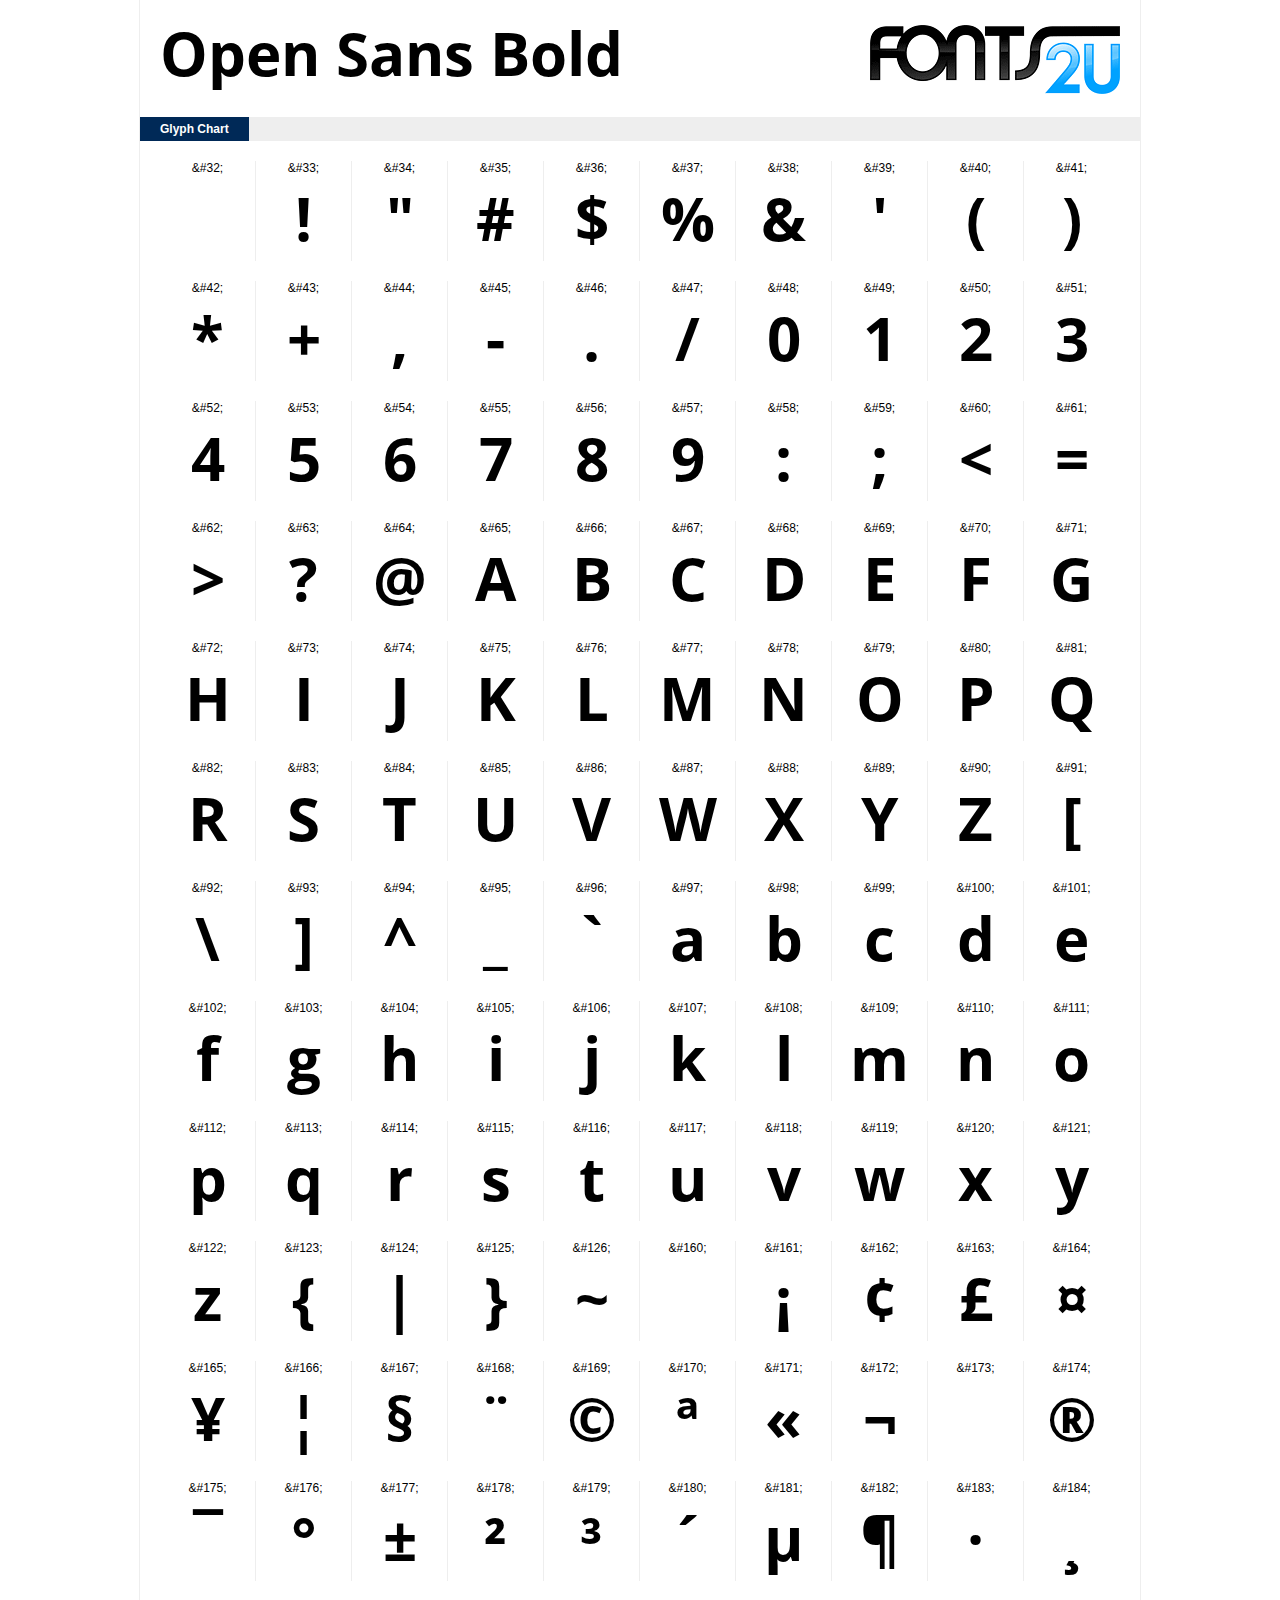
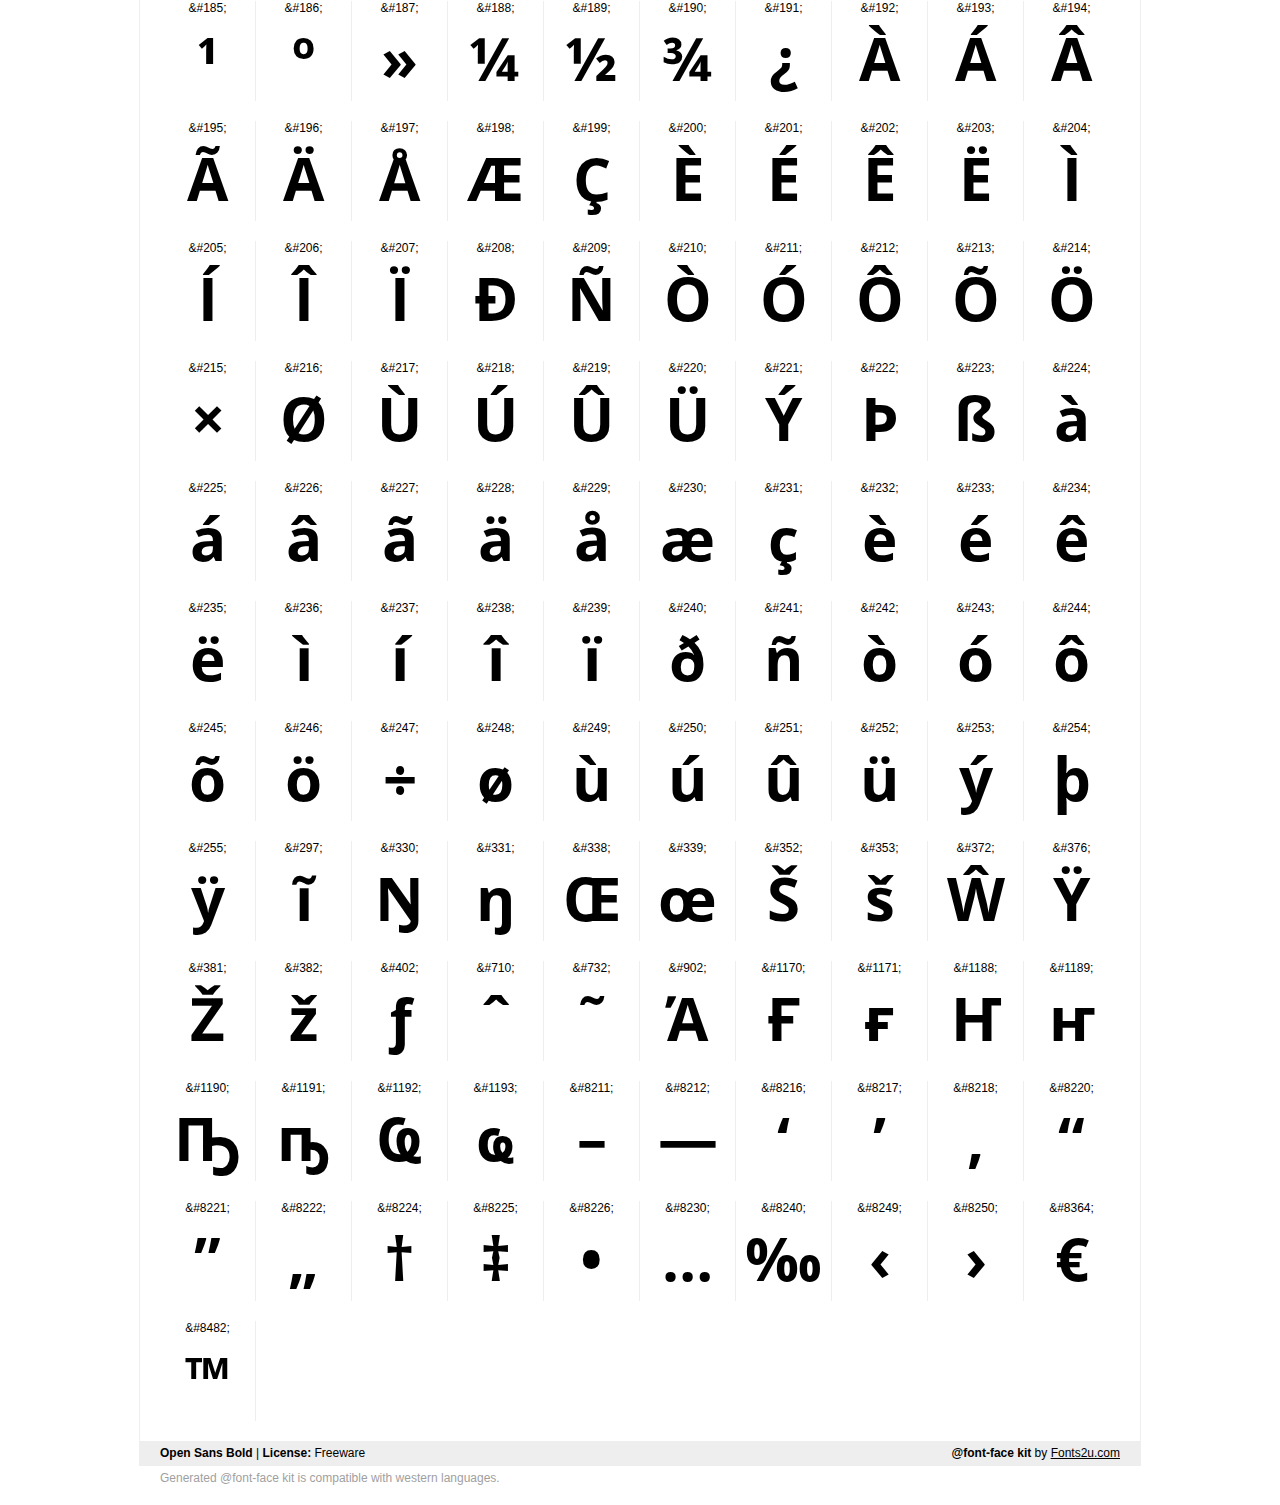
<file: src/assets/Open_Sans_Bold/demo.html>
﻿<!DOCTYPE html PUBLIC "-//W3C//DTD XHTML 1.0 Strict//EN" "http://www.w3.org/TR/xhtml1/DTD/xhtml1-strict.dtd"> 

<html xmlns="http://www.w3.org/1999/xhtml"> 

  <head> 

    <title>Open Sans Bold @font-face kit sample</title> 
    <meta http-equiv="Content-Type" content="text/html; charset=utf-8" />
    
    <style media="screen" type="text/css">/*<![CDATA[*/@import 'stylesheet.css';/*]]>*/</style>
    <style media="screen" type="text/css">/*<![CDATA[*/@import 'demo-files/demo.css';/*]]>*/</style>
    <style type="text/css">#title,#glyphs p{font-family:"Open Sans Bold"}</style>

 </head> 
 
<body> 

	<div id="wrapper">
		<div id="title">
			Open Sans Bold		</div>
		<div id="logo">
			<a href="https://fonts2u.com" target="_blank"><img src="demo-files/fonts2u_logo.gif" width="250" height="69" alt="Fonts2u.com logo" /></a>
		</div>
		<div class="clr"></div>

		<div id="menu">
			<ul>
				<li class="selected"><a href="#glyphs">Glyph Chart</a></li>
			<ul>
			<div class="clr"></div>
		</div>

		<div id="content">
			
			<div id="glyphs">
				﻿<div class="g">&amp;#32;<p> </p></div>﻿<div class="g">&amp;#33;<p>!</p></div>﻿<div class="g">&amp;#34;<p>"</p></div>﻿<div class="g">&amp;#35;<p>#</p></div>﻿<div class="g">&amp;#36;<p>$</p></div>﻿<div class="g">&amp;#37;<p>%</p></div>﻿<div class="g">&amp;#38;<p>&</p></div>﻿<div class="g">&amp;#39;<p>'</p></div>﻿<div class="g">&amp;#40;<p>(</p></div>﻿<div class="g noborder">&amp;#41;<p>)</p></div><div class="clr"></div>﻿<div class="g">&amp;#42;<p>*</p></div>﻿<div class="g">&amp;#43;<p>+</p></div>﻿<div class="g">&amp;#44;<p>,</p></div>﻿<div class="g">&amp;#45;<p>-</p></div>﻿<div class="g">&amp;#46;<p>.</p></div>﻿<div class="g">&amp;#47;<p>/</p></div>﻿<div class="g">&amp;#48;<p>0</p></div>﻿<div class="g">&amp;#49;<p>1</p></div>﻿<div class="g">&amp;#50;<p>2</p></div>﻿<div class="g noborder">&amp;#51;<p>3</p></div><div class="clr"></div>﻿<div class="g">&amp;#52;<p>4</p></div>﻿<div class="g">&amp;#53;<p>5</p></div>﻿<div class="g">&amp;#54;<p>6</p></div>﻿<div class="g">&amp;#55;<p>7</p></div>﻿<div class="g">&amp;#56;<p>8</p></div>﻿<div class="g">&amp;#57;<p>9</p></div>﻿<div class="g">&amp;#58;<p>:</p></div>﻿<div class="g">&amp;#59;<p>;</p></div>﻿<div class="g">&amp;#60;<p><</p></div>﻿<div class="g noborder">&amp;#61;<p>=</p></div><div class="clr"></div>﻿<div class="g">&amp;#62;<p>></p></div>﻿<div class="g">&amp;#63;<p>?</p></div>﻿<div class="g">&amp;#64;<p>@</p></div>﻿<div class="g">&amp;#65;<p>A</p></div>﻿<div class="g">&amp;#66;<p>B</p></div>﻿<div class="g">&amp;#67;<p>C</p></div>﻿<div class="g">&amp;#68;<p>D</p></div>﻿<div class="g">&amp;#69;<p>E</p></div>﻿<div class="g">&amp;#70;<p>F</p></div>﻿<div class="g noborder">&amp;#71;<p>G</p></div><div class="clr"></div>﻿<div class="g">&amp;#72;<p>H</p></div>﻿<div class="g">&amp;#73;<p>I</p></div>﻿<div class="g">&amp;#74;<p>J</p></div>﻿<div class="g">&amp;#75;<p>K</p></div>﻿<div class="g">&amp;#76;<p>L</p></div>﻿<div class="g">&amp;#77;<p>M</p></div>﻿<div class="g">&amp;#78;<p>N</p></div>﻿<div class="g">&amp;#79;<p>O</p></div>﻿<div class="g">&amp;#80;<p>P</p></div>﻿<div class="g noborder">&amp;#81;<p>Q</p></div><div class="clr"></div>﻿<div class="g">&amp;#82;<p>R</p></div>﻿<div class="g">&amp;#83;<p>S</p></div>﻿<div class="g">&amp;#84;<p>T</p></div>﻿<div class="g">&amp;#85;<p>U</p></div>﻿<div class="g">&amp;#86;<p>V</p></div>﻿<div class="g">&amp;#87;<p>W</p></div>﻿<div class="g">&amp;#88;<p>X</p></div>﻿<div class="g">&amp;#89;<p>Y</p></div>﻿<div class="g">&amp;#90;<p>Z</p></div>﻿<div class="g noborder">&amp;#91;<p>[</p></div><div class="clr"></div>﻿<div class="g">&amp;#92;<p>\</p></div>﻿<div class="g">&amp;#93;<p>]</p></div>﻿<div class="g">&amp;#94;<p>^</p></div>﻿<div class="g">&amp;#95;<p>_</p></div>﻿<div class="g">&amp;#96;<p>`</p></div>﻿<div class="g">&amp;#97;<p>a</p></div>﻿<div class="g">&amp;#98;<p>b</p></div>﻿<div class="g">&amp;#99;<p>c</p></div>﻿<div class="g">&amp;#100;<p>d</p></div>﻿<div class="g noborder">&amp;#101;<p>e</p></div><div class="clr"></div>﻿<div class="g">&amp;#102;<p>f</p></div>﻿<div class="g">&amp;#103;<p>g</p></div>﻿<div class="g">&amp;#104;<p>h</p></div>﻿<div class="g">&amp;#105;<p>i</p></div>﻿<div class="g">&amp;#106;<p>j</p></div>﻿<div class="g">&amp;#107;<p>k</p></div>﻿<div class="g">&amp;#108;<p>l</p></div>﻿<div class="g">&amp;#109;<p>m</p></div>﻿<div class="g">&amp;#110;<p>n</p></div>﻿<div class="g noborder">&amp;#111;<p>o</p></div><div class="clr"></div>﻿<div class="g">&amp;#112;<p>p</p></div>﻿<div class="g">&amp;#113;<p>q</p></div>﻿<div class="g">&amp;#114;<p>r</p></div>﻿<div class="g">&amp;#115;<p>s</p></div>﻿<div class="g">&amp;#116;<p>t</p></div>﻿<div class="g">&amp;#117;<p>u</p></div>﻿<div class="g">&amp;#118;<p>v</p></div>﻿<div class="g">&amp;#119;<p>w</p></div>﻿<div class="g">&amp;#120;<p>x</p></div>﻿<div class="g noborder">&amp;#121;<p>y</p></div><div class="clr"></div>﻿<div class="g">&amp;#122;<p>z</p></div>﻿<div class="g">&amp;#123;<p>{</p></div>﻿<div class="g">&amp;#124;<p>|</p></div>﻿<div class="g">&amp;#125;<p>}</p></div>﻿<div class="g">&amp;#126;<p>~</p></div>﻿<div class="g">&amp;#160;<p> </p></div>﻿<div class="g">&amp;#161;<p>¡</p></div>﻿<div class="g">&amp;#162;<p>¢</p></div>﻿<div class="g">&amp;#163;<p>£</p></div>﻿<div class="g noborder">&amp;#164;<p>¤</p></div><div class="clr"></div>﻿<div class="g">&amp;#165;<p>¥</p></div>﻿<div class="g">&amp;#166;<p>¦</p></div>﻿<div class="g">&amp;#167;<p>§</p></div>﻿<div class="g">&amp;#168;<p>¨</p></div>﻿<div class="g">&amp;#169;<p>©</p></div>﻿<div class="g">&amp;#170;<p>ª</p></div>﻿<div class="g">&amp;#171;<p>«</p></div>﻿<div class="g">&amp;#172;<p>¬</p></div>﻿<div class="g">&amp;#173;<p>­</p></div>﻿<div class="g noborder">&amp;#174;<p>®</p></div><div class="clr"></div>﻿<div class="g">&amp;#175;<p>¯</p></div>﻿<div class="g">&amp;#176;<p>°</p></div>﻿<div class="g">&amp;#177;<p>±</p></div>﻿<div class="g">&amp;#178;<p>²</p></div>﻿<div class="g">&amp;#179;<p>³</p></div>﻿<div class="g">&amp;#180;<p>´</p></div>﻿<div class="g">&amp;#181;<p>µ</p></div>﻿<div class="g">&amp;#182;<p>¶</p></div>﻿<div class="g">&amp;#183;<p>·</p></div>﻿<div class="g noborder">&amp;#184;<p>¸</p></div><div class="clr"></div>﻿<div class="g">&amp;#185;<p>¹</p></div>﻿<div class="g">&amp;#186;<p>º</p></div>﻿<div class="g">&amp;#187;<p>»</p></div>﻿<div class="g">&amp;#188;<p>¼</p></div>﻿<div class="g">&amp;#189;<p>½</p></div>﻿<div class="g">&amp;#190;<p>¾</p></div>﻿<div class="g">&amp;#191;<p>¿</p></div>﻿<div class="g">&amp;#192;<p>À</p></div>﻿<div class="g">&amp;#193;<p>Á</p></div>﻿<div class="g noborder">&amp;#194;<p>Â</p></div><div class="clr"></div>﻿<div class="g">&amp;#195;<p>Ã</p></div>﻿<div class="g">&amp;#196;<p>Ä</p></div>﻿<div class="g">&amp;#197;<p>Å</p></div>﻿<div class="g">&amp;#198;<p>Æ</p></div>﻿<div class="g">&amp;#199;<p>Ç</p></div>﻿<div class="g">&amp;#200;<p>È</p></div>﻿<div class="g">&amp;#201;<p>É</p></div>﻿<div class="g">&amp;#202;<p>Ê</p></div>﻿<div class="g">&amp;#203;<p>Ë</p></div>﻿<div class="g noborder">&amp;#204;<p>Ì</p></div><div class="clr"></div>﻿<div class="g">&amp;#205;<p>Í</p></div>﻿<div class="g">&amp;#206;<p>Î</p></div>﻿<div class="g">&amp;#207;<p>Ï</p></div>﻿<div class="g">&amp;#208;<p>Ð</p></div>﻿<div class="g">&amp;#209;<p>Ñ</p></div>﻿<div class="g">&amp;#210;<p>Ò</p></div>﻿<div class="g">&amp;#211;<p>Ó</p></div>﻿<div class="g">&amp;#212;<p>Ô</p></div>﻿<div class="g">&amp;#213;<p>Õ</p></div>﻿<div class="g noborder">&amp;#214;<p>Ö</p></div><div class="clr"></div>﻿<div class="g">&amp;#215;<p>×</p></div>﻿<div class="g">&amp;#216;<p>Ø</p></div>﻿<div class="g">&amp;#217;<p>Ù</p></div>﻿<div class="g">&amp;#218;<p>Ú</p></div>﻿<div class="g">&amp;#219;<p>Û</p></div>﻿<div class="g">&amp;#220;<p>Ü</p></div>﻿<div class="g">&amp;#221;<p>Ý</p></div>﻿<div class="g">&amp;#222;<p>Þ</p></div>﻿<div class="g">&amp;#223;<p>ß</p></div>﻿<div class="g noborder">&amp;#224;<p>à</p></div><div class="clr"></div>﻿<div class="g">&amp;#225;<p>á</p></div>﻿<div class="g">&amp;#226;<p>â</p></div>﻿<div class="g">&amp;#227;<p>ã</p></div>﻿<div class="g">&amp;#228;<p>ä</p></div>﻿<div class="g">&amp;#229;<p>å</p></div>﻿<div class="g">&amp;#230;<p>æ</p></div>﻿<div class="g">&amp;#231;<p>ç</p></div>﻿<div class="g">&amp;#232;<p>è</p></div>﻿<div class="g">&amp;#233;<p>é</p></div>﻿<div class="g noborder">&amp;#234;<p>ê</p></div><div class="clr"></div>﻿<div class="g">&amp;#235;<p>ë</p></div>﻿<div class="g">&amp;#236;<p>ì</p></div>﻿<div class="g">&amp;#237;<p>í</p></div>﻿<div class="g">&amp;#238;<p>î</p></div>﻿<div class="g">&amp;#239;<p>ï</p></div>﻿<div class="g">&amp;#240;<p>ð</p></div>﻿<div class="g">&amp;#241;<p>ñ</p></div>﻿<div class="g">&amp;#242;<p>ò</p></div>﻿<div class="g">&amp;#243;<p>ó</p></div>﻿<div class="g noborder">&amp;#244;<p>ô</p></div><div class="clr"></div>﻿<div class="g">&amp;#245;<p>õ</p></div>﻿<div class="g">&amp;#246;<p>ö</p></div>﻿<div class="g">&amp;#247;<p>÷</p></div>﻿<div class="g">&amp;#248;<p>ø</p></div>﻿<div class="g">&amp;#249;<p>ù</p></div>﻿<div class="g">&amp;#250;<p>ú</p></div>﻿<div class="g">&amp;#251;<p>û</p></div>﻿<div class="g">&amp;#252;<p>ü</p></div>﻿<div class="g">&amp;#253;<p>ý</p></div>﻿<div class="g noborder">&amp;#254;<p>þ</p></div><div class="clr"></div>﻿<div class="g">&amp;#255;<p>ÿ</p></div>﻿<div class="g">&amp;#297;<p>ĩ</p></div>﻿<div class="g">&amp;#330;<p>Ŋ</p></div>﻿<div class="g">&amp;#331;<p>ŋ</p></div>﻿<div class="g">&amp;#338;<p>Œ</p></div>﻿<div class="g">&amp;#339;<p>œ</p></div>﻿<div class="g">&amp;#352;<p>Š</p></div>﻿<div class="g">&amp;#353;<p>š</p></div>﻿<div class="g">&amp;#372;<p>Ŵ</p></div>﻿<div class="g noborder">&amp;#376;<p>Ÿ</p></div><div class="clr"></div>﻿<div class="g">&amp;#381;<p>Ž</p></div>﻿<div class="g">&amp;#382;<p>ž</p></div>﻿<div class="g">&amp;#402;<p>ƒ</p></div>﻿<div class="g">&amp;#710;<p>ˆ</p></div>﻿<div class="g">&amp;#732;<p>˜</p></div>﻿<div class="g">&amp;#902;<p>Ά</p></div>﻿<div class="g">&amp;#1170;<p>Ғ</p></div>﻿<div class="g">&amp;#1171;<p>ғ</p></div>﻿<div class="g">&amp;#1188;<p>Ҥ</p></div>﻿<div class="g noborder">&amp;#1189;<p>ҥ</p></div><div class="clr"></div>﻿<div class="g">&amp;#1190;<p>Ҧ</p></div>﻿<div class="g">&amp;#1191;<p>ҧ</p></div>﻿<div class="g">&amp;#1192;<p>Ҩ</p></div>﻿<div class="g">&amp;#1193;<p>ҩ</p></div>﻿<div class="g">&amp;#8211;<p>–</p></div>﻿<div class="g">&amp;#8212;<p>—</p></div>﻿<div class="g">&amp;#8216;<p>‘</p></div>﻿<div class="g">&amp;#8217;<p>’</p></div>﻿<div class="g">&amp;#8218;<p>‚</p></div>﻿<div class="g noborder">&amp;#8220;<p>“</p></div><div class="clr"></div>﻿<div class="g">&amp;#8221;<p>”</p></div>﻿<div class="g">&amp;#8222;<p>„</p></div>﻿<div class="g">&amp;#8224;<p>†</p></div>﻿<div class="g">&amp;#8225;<p>‡</p></div>﻿<div class="g">&amp;#8226;<p>•</p></div>﻿<div class="g">&amp;#8230;<p>…</p></div>﻿<div class="g">&amp;#8240;<p>‰</p></div>﻿<div class="g">&amp;#8249;<p>‹</p></div>﻿<div class="g">&amp;#8250;<p>›</p></div>﻿<div class="g noborder">&amp;#8364;<p>€</p></div><div class="clr"></div>﻿<div class="g">&amp;#8482;<p>™</p></div>			</div>
			
			<div class="clr"></div>

		</div>

		<div id="footer">
			<div id="copyright"><strong>Open Sans Bold</strong> | <strong>License:</strong> Freeware</div>
			<div id="generated"><strong>@font-face kit</strong> by <a href="https://fonts2u.com" target="_blank">Fonts2u.com</a></div>
			<div class="clr"></div>
		</div>
	</div>
	<div id="support">Generated @font-face kit is compatible with western languages.</div>

</body> 

</html>
</file>
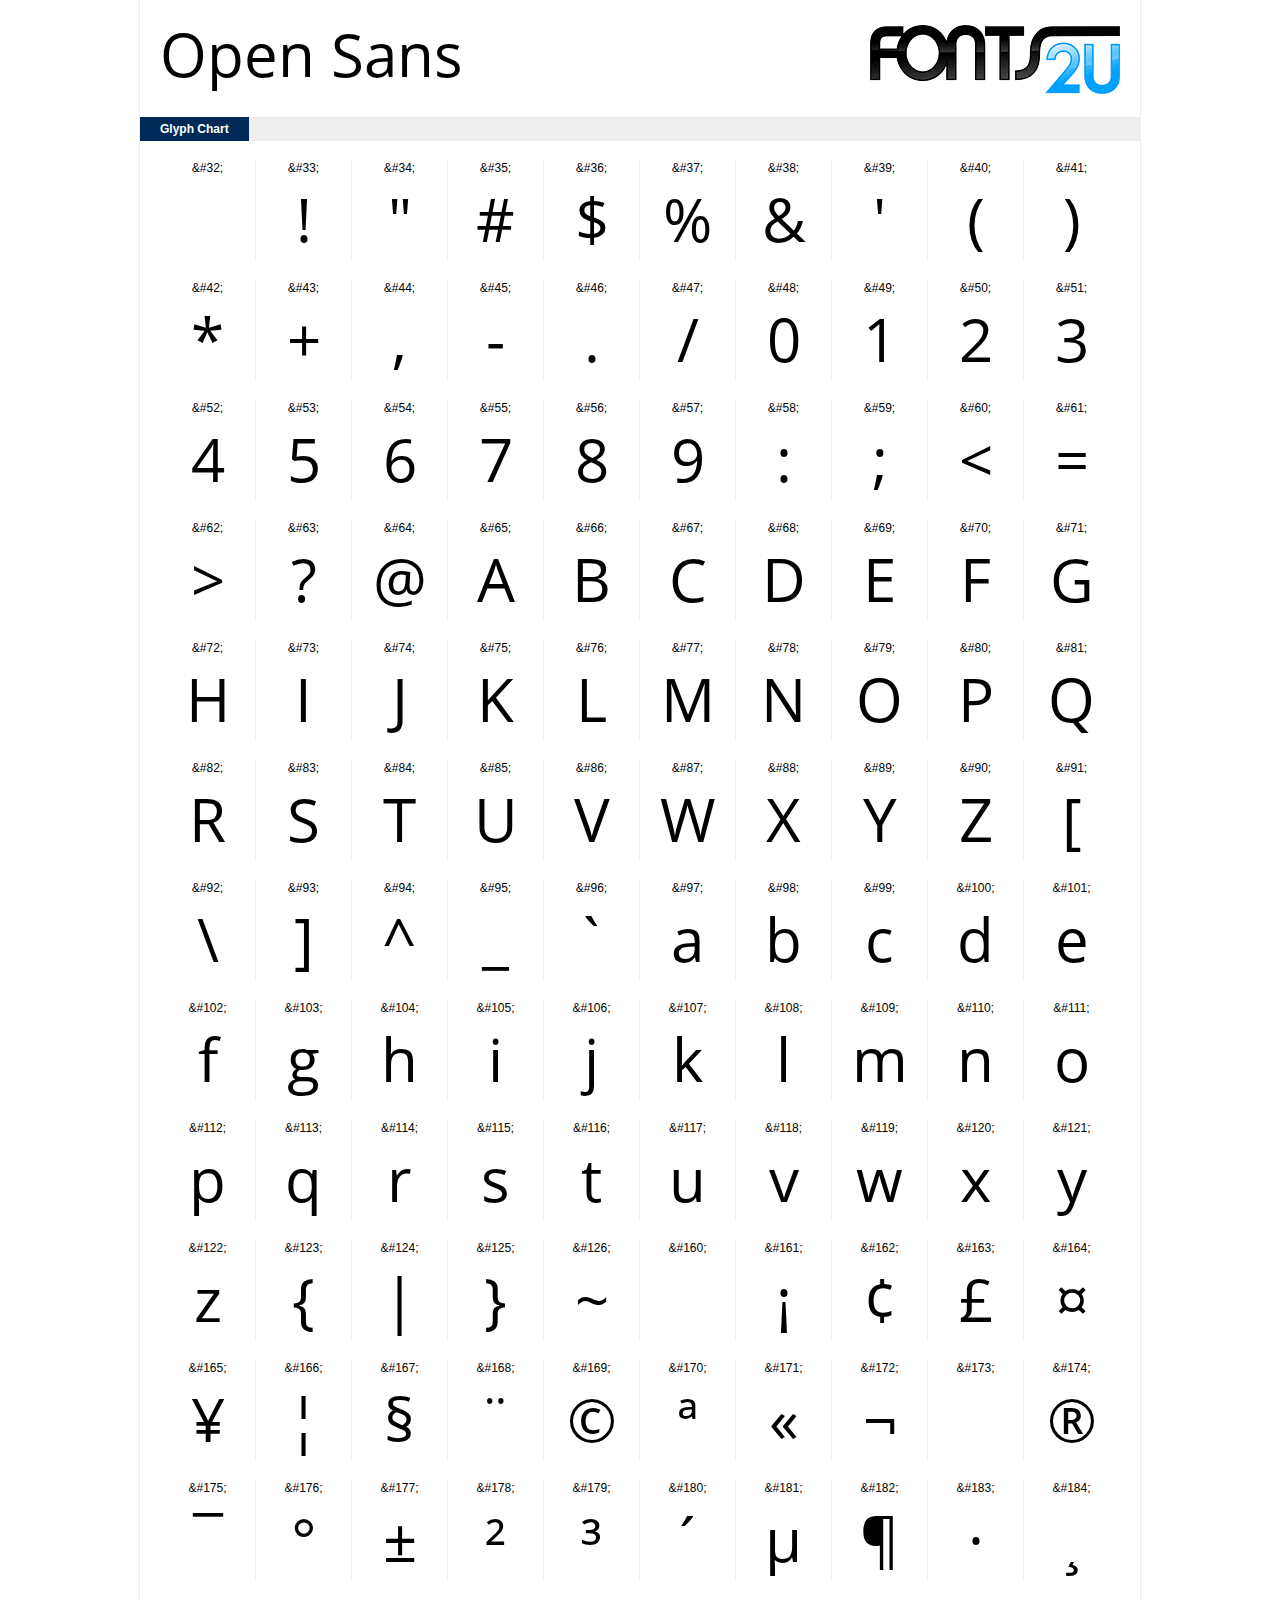
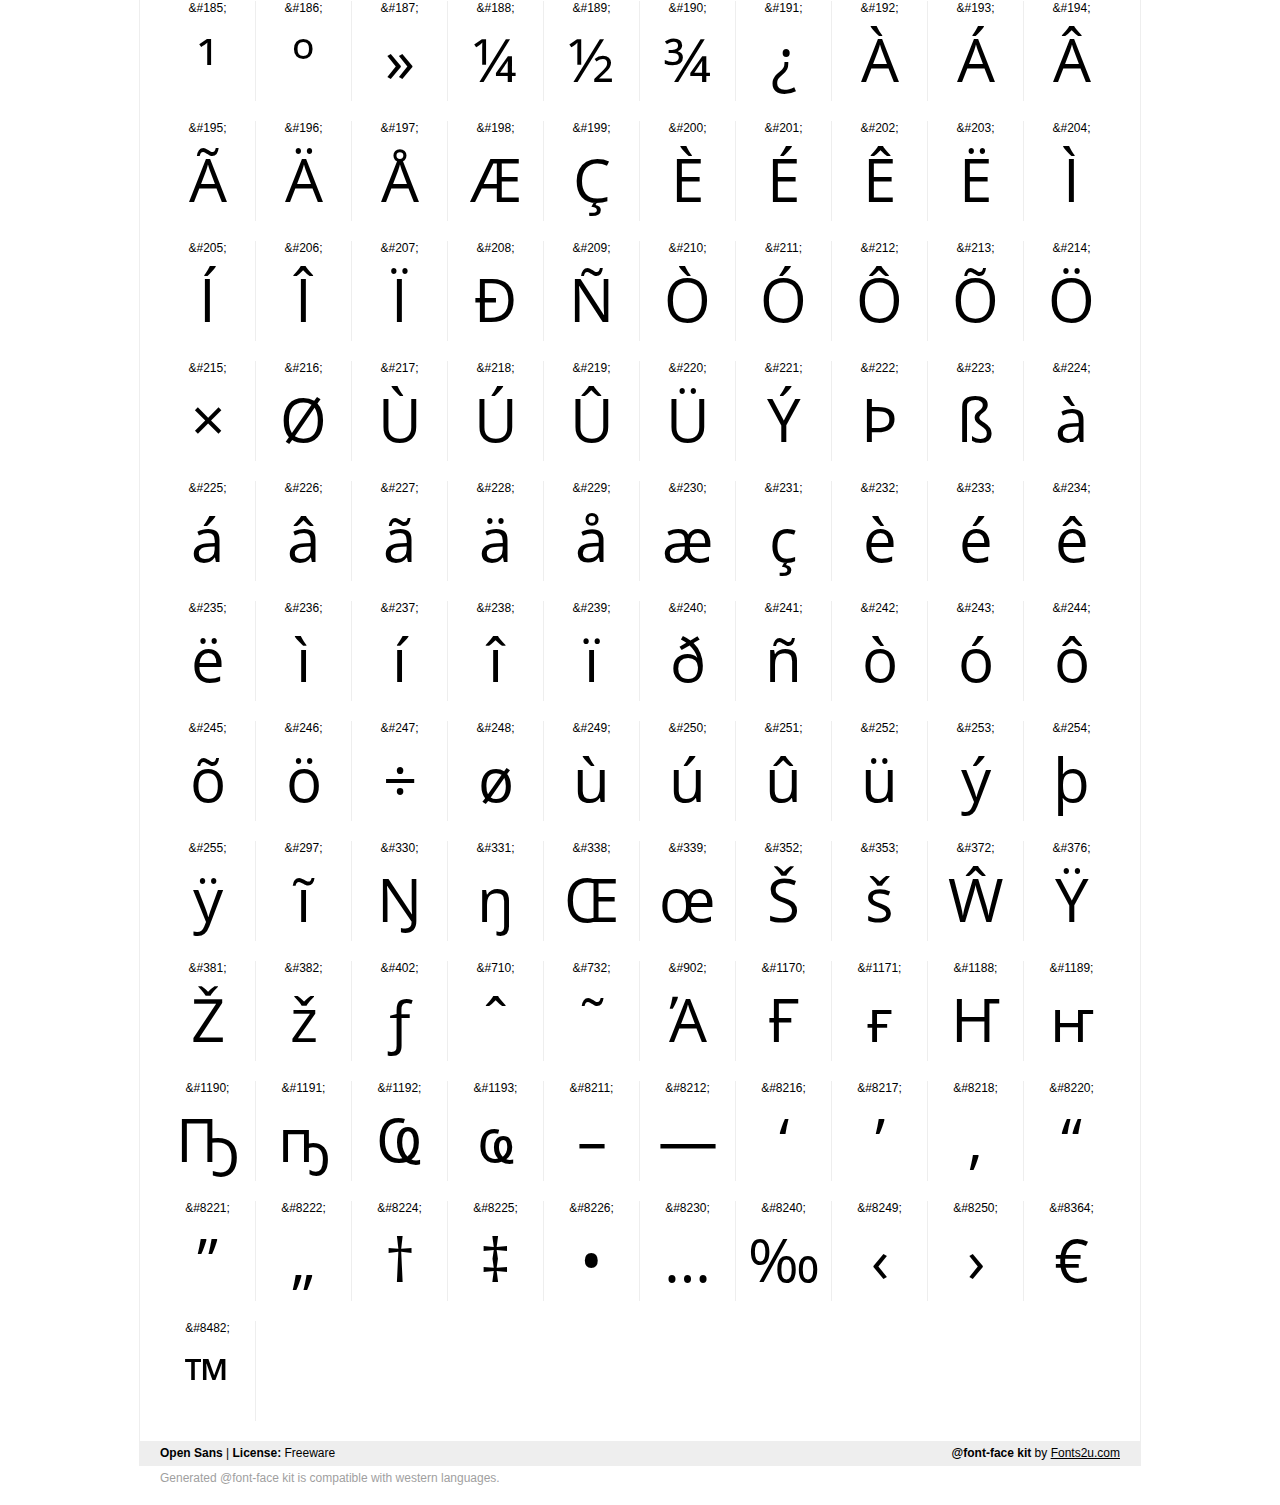
<file: src/assets/Open_Sans_Regular/demo.html>
﻿<!DOCTYPE html PUBLIC "-//W3C//DTD XHTML 1.0 Strict//EN" "http://www.w3.org/TR/xhtml1/DTD/xhtml1-strict.dtd"> 

<html xmlns="http://www.w3.org/1999/xhtml"> 

  <head> 

    <title>Open Sans @font-face kit sample</title> 
    <meta http-equiv="Content-Type" content="text/html; charset=utf-8" />
    
    <style media="screen" type="text/css">/*<![CDATA[*/@import 'stylesheet.css';/*]]>*/</style>
    <style media="screen" type="text/css">/*<![CDATA[*/@import 'demo-files/demo.css';/*]]>*/</style>
    <style type="text/css">#title,#glyphs p{font-family:"Open Sans"}</style>

 </head> 
 
<body> 

	<div id="wrapper">
		<div id="title">
			Open Sans		</div>
		<div id="logo">
			<a href="https://fonts2u.com" target="_blank"><img src="demo-files/fonts2u_logo.gif" width="250" height="69" alt="Fonts2u.com logo" /></a>
		</div>
		<div class="clr"></div>

		<div id="menu">
			<ul>
				<li class="selected"><a href="#glyphs">Glyph Chart</a></li>
			<ul>
			<div class="clr"></div>
		</div>

		<div id="content">
			
			<div id="glyphs">
				﻿<div class="g">&amp;#32;<p> </p></div>﻿<div class="g">&amp;#33;<p>!</p></div>﻿<div class="g">&amp;#34;<p>"</p></div>﻿<div class="g">&amp;#35;<p>#</p></div>﻿<div class="g">&amp;#36;<p>$</p></div>﻿<div class="g">&amp;#37;<p>%</p></div>﻿<div class="g">&amp;#38;<p>&</p></div>﻿<div class="g">&amp;#39;<p>'</p></div>﻿<div class="g">&amp;#40;<p>(</p></div>﻿<div class="g noborder">&amp;#41;<p>)</p></div><div class="clr"></div>﻿<div class="g">&amp;#42;<p>*</p></div>﻿<div class="g">&amp;#43;<p>+</p></div>﻿<div class="g">&amp;#44;<p>,</p></div>﻿<div class="g">&amp;#45;<p>-</p></div>﻿<div class="g">&amp;#46;<p>.</p></div>﻿<div class="g">&amp;#47;<p>/</p></div>﻿<div class="g">&amp;#48;<p>0</p></div>﻿<div class="g">&amp;#49;<p>1</p></div>﻿<div class="g">&amp;#50;<p>2</p></div>﻿<div class="g noborder">&amp;#51;<p>3</p></div><div class="clr"></div>﻿<div class="g">&amp;#52;<p>4</p></div>﻿<div class="g">&amp;#53;<p>5</p></div>﻿<div class="g">&amp;#54;<p>6</p></div>﻿<div class="g">&amp;#55;<p>7</p></div>﻿<div class="g">&amp;#56;<p>8</p></div>﻿<div class="g">&amp;#57;<p>9</p></div>﻿<div class="g">&amp;#58;<p>:</p></div>﻿<div class="g">&amp;#59;<p>;</p></div>﻿<div class="g">&amp;#60;<p><</p></div>﻿<div class="g noborder">&amp;#61;<p>=</p></div><div class="clr"></div>﻿<div class="g">&amp;#62;<p>></p></div>﻿<div class="g">&amp;#63;<p>?</p></div>﻿<div class="g">&amp;#64;<p>@</p></div>﻿<div class="g">&amp;#65;<p>A</p></div>﻿<div class="g">&amp;#66;<p>B</p></div>﻿<div class="g">&amp;#67;<p>C</p></div>﻿<div class="g">&amp;#68;<p>D</p></div>﻿<div class="g">&amp;#69;<p>E</p></div>﻿<div class="g">&amp;#70;<p>F</p></div>﻿<div class="g noborder">&amp;#71;<p>G</p></div><div class="clr"></div>﻿<div class="g">&amp;#72;<p>H</p></div>﻿<div class="g">&amp;#73;<p>I</p></div>﻿<div class="g">&amp;#74;<p>J</p></div>﻿<div class="g">&amp;#75;<p>K</p></div>﻿<div class="g">&amp;#76;<p>L</p></div>﻿<div class="g">&amp;#77;<p>M</p></div>﻿<div class="g">&amp;#78;<p>N</p></div>﻿<div class="g">&amp;#79;<p>O</p></div>﻿<div class="g">&amp;#80;<p>P</p></div>﻿<div class="g noborder">&amp;#81;<p>Q</p></div><div class="clr"></div>﻿<div class="g">&amp;#82;<p>R</p></div>﻿<div class="g">&amp;#83;<p>S</p></div>﻿<div class="g">&amp;#84;<p>T</p></div>﻿<div class="g">&amp;#85;<p>U</p></div>﻿<div class="g">&amp;#86;<p>V</p></div>﻿<div class="g">&amp;#87;<p>W</p></div>﻿<div class="g">&amp;#88;<p>X</p></div>﻿<div class="g">&amp;#89;<p>Y</p></div>﻿<div class="g">&amp;#90;<p>Z</p></div>﻿<div class="g noborder">&amp;#91;<p>[</p></div><div class="clr"></div>﻿<div class="g">&amp;#92;<p>\</p></div>﻿<div class="g">&amp;#93;<p>]</p></div>﻿<div class="g">&amp;#94;<p>^</p></div>﻿<div class="g">&amp;#95;<p>_</p></div>﻿<div class="g">&amp;#96;<p>`</p></div>﻿<div class="g">&amp;#97;<p>a</p></div>﻿<div class="g">&amp;#98;<p>b</p></div>﻿<div class="g">&amp;#99;<p>c</p></div>﻿<div class="g">&amp;#100;<p>d</p></div>﻿<div class="g noborder">&amp;#101;<p>e</p></div><div class="clr"></div>﻿<div class="g">&amp;#102;<p>f</p></div>﻿<div class="g">&amp;#103;<p>g</p></div>﻿<div class="g">&amp;#104;<p>h</p></div>﻿<div class="g">&amp;#105;<p>i</p></div>﻿<div class="g">&amp;#106;<p>j</p></div>﻿<div class="g">&amp;#107;<p>k</p></div>﻿<div class="g">&amp;#108;<p>l</p></div>﻿<div class="g">&amp;#109;<p>m</p></div>﻿<div class="g">&amp;#110;<p>n</p></div>﻿<div class="g noborder">&amp;#111;<p>o</p></div><div class="clr"></div>﻿<div class="g">&amp;#112;<p>p</p></div>﻿<div class="g">&amp;#113;<p>q</p></div>﻿<div class="g">&amp;#114;<p>r</p></div>﻿<div class="g">&amp;#115;<p>s</p></div>﻿<div class="g">&amp;#116;<p>t</p></div>﻿<div class="g">&amp;#117;<p>u</p></div>﻿<div class="g">&amp;#118;<p>v</p></div>﻿<div class="g">&amp;#119;<p>w</p></div>﻿<div class="g">&amp;#120;<p>x</p></div>﻿<div class="g noborder">&amp;#121;<p>y</p></div><div class="clr"></div>﻿<div class="g">&amp;#122;<p>z</p></div>﻿<div class="g">&amp;#123;<p>{</p></div>﻿<div class="g">&amp;#124;<p>|</p></div>﻿<div class="g">&amp;#125;<p>}</p></div>﻿<div class="g">&amp;#126;<p>~</p></div>﻿<div class="g">&amp;#160;<p> </p></div>﻿<div class="g">&amp;#161;<p>¡</p></div>﻿<div class="g">&amp;#162;<p>¢</p></div>﻿<div class="g">&amp;#163;<p>£</p></div>﻿<div class="g noborder">&amp;#164;<p>¤</p></div><div class="clr"></div>﻿<div class="g">&amp;#165;<p>¥</p></div>﻿<div class="g">&amp;#166;<p>¦</p></div>﻿<div class="g">&amp;#167;<p>§</p></div>﻿<div class="g">&amp;#168;<p>¨</p></div>﻿<div class="g">&amp;#169;<p>©</p></div>﻿<div class="g">&amp;#170;<p>ª</p></div>﻿<div class="g">&amp;#171;<p>«</p></div>﻿<div class="g">&amp;#172;<p>¬</p></div>﻿<div class="g">&amp;#173;<p>­</p></div>﻿<div class="g noborder">&amp;#174;<p>®</p></div><div class="clr"></div>﻿<div class="g">&amp;#175;<p>¯</p></div>﻿<div class="g">&amp;#176;<p>°</p></div>﻿<div class="g">&amp;#177;<p>±</p></div>﻿<div class="g">&amp;#178;<p>²</p></div>﻿<div class="g">&amp;#179;<p>³</p></div>﻿<div class="g">&amp;#180;<p>´</p></div>﻿<div class="g">&amp;#181;<p>µ</p></div>﻿<div class="g">&amp;#182;<p>¶</p></div>﻿<div class="g">&amp;#183;<p>·</p></div>﻿<div class="g noborder">&amp;#184;<p>¸</p></div><div class="clr"></div>﻿<div class="g">&amp;#185;<p>¹</p></div>﻿<div class="g">&amp;#186;<p>º</p></div>﻿<div class="g">&amp;#187;<p>»</p></div>﻿<div class="g">&amp;#188;<p>¼</p></div>﻿<div class="g">&amp;#189;<p>½</p></div>﻿<div class="g">&amp;#190;<p>¾</p></div>﻿<div class="g">&amp;#191;<p>¿</p></div>﻿<div class="g">&amp;#192;<p>À</p></div>﻿<div class="g">&amp;#193;<p>Á</p></div>﻿<div class="g noborder">&amp;#194;<p>Â</p></div><div class="clr"></div>﻿<div class="g">&amp;#195;<p>Ã</p></div>﻿<div class="g">&amp;#196;<p>Ä</p></div>﻿<div class="g">&amp;#197;<p>Å</p></div>﻿<div class="g">&amp;#198;<p>Æ</p></div>﻿<div class="g">&amp;#199;<p>Ç</p></div>﻿<div class="g">&amp;#200;<p>È</p></div>﻿<div class="g">&amp;#201;<p>É</p></div>﻿<div class="g">&amp;#202;<p>Ê</p></div>﻿<div class="g">&amp;#203;<p>Ë</p></div>﻿<div class="g noborder">&amp;#204;<p>Ì</p></div><div class="clr"></div>﻿<div class="g">&amp;#205;<p>Í</p></div>﻿<div class="g">&amp;#206;<p>Î</p></div>﻿<div class="g">&amp;#207;<p>Ï</p></div>﻿<div class="g">&amp;#208;<p>Ð</p></div>﻿<div class="g">&amp;#209;<p>Ñ</p></div>﻿<div class="g">&amp;#210;<p>Ò</p></div>﻿<div class="g">&amp;#211;<p>Ó</p></div>﻿<div class="g">&amp;#212;<p>Ô</p></div>﻿<div class="g">&amp;#213;<p>Õ</p></div>﻿<div class="g noborder">&amp;#214;<p>Ö</p></div><div class="clr"></div>﻿<div class="g">&amp;#215;<p>×</p></div>﻿<div class="g">&amp;#216;<p>Ø</p></div>﻿<div class="g">&amp;#217;<p>Ù</p></div>﻿<div class="g">&amp;#218;<p>Ú</p></div>﻿<div class="g">&amp;#219;<p>Û</p></div>﻿<div class="g">&amp;#220;<p>Ü</p></div>﻿<div class="g">&amp;#221;<p>Ý</p></div>﻿<div class="g">&amp;#222;<p>Þ</p></div>﻿<div class="g">&amp;#223;<p>ß</p></div>﻿<div class="g noborder">&amp;#224;<p>à</p></div><div class="clr"></div>﻿<div class="g">&amp;#225;<p>á</p></div>﻿<div class="g">&amp;#226;<p>â</p></div>﻿<div class="g">&amp;#227;<p>ã</p></div>﻿<div class="g">&amp;#228;<p>ä</p></div>﻿<div class="g">&amp;#229;<p>å</p></div>﻿<div class="g">&amp;#230;<p>æ</p></div>﻿<div class="g">&amp;#231;<p>ç</p></div>﻿<div class="g">&amp;#232;<p>è</p></div>﻿<div class="g">&amp;#233;<p>é</p></div>﻿<div class="g noborder">&amp;#234;<p>ê</p></div><div class="clr"></div>﻿<div class="g">&amp;#235;<p>ë</p></div>﻿<div class="g">&amp;#236;<p>ì</p></div>﻿<div class="g">&amp;#237;<p>í</p></div>﻿<div class="g">&amp;#238;<p>î</p></div>﻿<div class="g">&amp;#239;<p>ï</p></div>﻿<div class="g">&amp;#240;<p>ð</p></div>﻿<div class="g">&amp;#241;<p>ñ</p></div>﻿<div class="g">&amp;#242;<p>ò</p></div>﻿<div class="g">&amp;#243;<p>ó</p></div>﻿<div class="g noborder">&amp;#244;<p>ô</p></div><div class="clr"></div>﻿<div class="g">&amp;#245;<p>õ</p></div>﻿<div class="g">&amp;#246;<p>ö</p></div>﻿<div class="g">&amp;#247;<p>÷</p></div>﻿<div class="g">&amp;#248;<p>ø</p></div>﻿<div class="g">&amp;#249;<p>ù</p></div>﻿<div class="g">&amp;#250;<p>ú</p></div>﻿<div class="g">&amp;#251;<p>û</p></div>﻿<div class="g">&amp;#252;<p>ü</p></div>﻿<div class="g">&amp;#253;<p>ý</p></div>﻿<div class="g noborder">&amp;#254;<p>þ</p></div><div class="clr"></div>﻿<div class="g">&amp;#255;<p>ÿ</p></div>﻿<div class="g">&amp;#297;<p>ĩ</p></div>﻿<div class="g">&amp;#330;<p>Ŋ</p></div>﻿<div class="g">&amp;#331;<p>ŋ</p></div>﻿<div class="g">&amp;#338;<p>Œ</p></div>﻿<div class="g">&amp;#339;<p>œ</p></div>﻿<div class="g">&amp;#352;<p>Š</p></div>﻿<div class="g">&amp;#353;<p>š</p></div>﻿<div class="g">&amp;#372;<p>Ŵ</p></div>﻿<div class="g noborder">&amp;#376;<p>Ÿ</p></div><div class="clr"></div>﻿<div class="g">&amp;#381;<p>Ž</p></div>﻿<div class="g">&amp;#382;<p>ž</p></div>﻿<div class="g">&amp;#402;<p>ƒ</p></div>﻿<div class="g">&amp;#710;<p>ˆ</p></div>﻿<div class="g">&amp;#732;<p>˜</p></div>﻿<div class="g">&amp;#902;<p>Ά</p></div>﻿<div class="g">&amp;#1170;<p>Ғ</p></div>﻿<div class="g">&amp;#1171;<p>ғ</p></div>﻿<div class="g">&amp;#1188;<p>Ҥ</p></div>﻿<div class="g noborder">&amp;#1189;<p>ҥ</p></div><div class="clr"></div>﻿<div class="g">&amp;#1190;<p>Ҧ</p></div>﻿<div class="g">&amp;#1191;<p>ҧ</p></div>﻿<div class="g">&amp;#1192;<p>Ҩ</p></div>﻿<div class="g">&amp;#1193;<p>ҩ</p></div>﻿<div class="g">&amp;#8211;<p>–</p></div>﻿<div class="g">&amp;#8212;<p>—</p></div>﻿<div class="g">&amp;#8216;<p>‘</p></div>﻿<div class="g">&amp;#8217;<p>’</p></div>﻿<div class="g">&amp;#8218;<p>‚</p></div>﻿<div class="g noborder">&amp;#8220;<p>“</p></div><div class="clr"></div>﻿<div class="g">&amp;#8221;<p>”</p></div>﻿<div class="g">&amp;#8222;<p>„</p></div>﻿<div class="g">&amp;#8224;<p>†</p></div>﻿<div class="g">&amp;#8225;<p>‡</p></div>﻿<div class="g">&amp;#8226;<p>•</p></div>﻿<div class="g">&amp;#8230;<p>…</p></div>﻿<div class="g">&amp;#8240;<p>‰</p></div>﻿<div class="g">&amp;#8249;<p>‹</p></div>﻿<div class="g">&amp;#8250;<p>›</p></div>﻿<div class="g noborder">&amp;#8364;<p>€</p></div><div class="clr"></div>﻿<div class="g">&amp;#8482;<p>™</p></div>			</div>
			
			<div class="clr"></div>

		</div>

		<div id="footer">
			<div id="copyright"><strong>Open Sans</strong> | <strong>License:</strong> Freeware</div>
			<div id="generated"><strong>@font-face kit</strong> by <a href="https://fonts2u.com" target="_blank">Fonts2u.com</a></div>
			<div class="clr"></div>
		</div>
	</div>
	<div id="support">Generated @font-face kit is compatible with western languages.</div>

</body> 

</html>
</file>
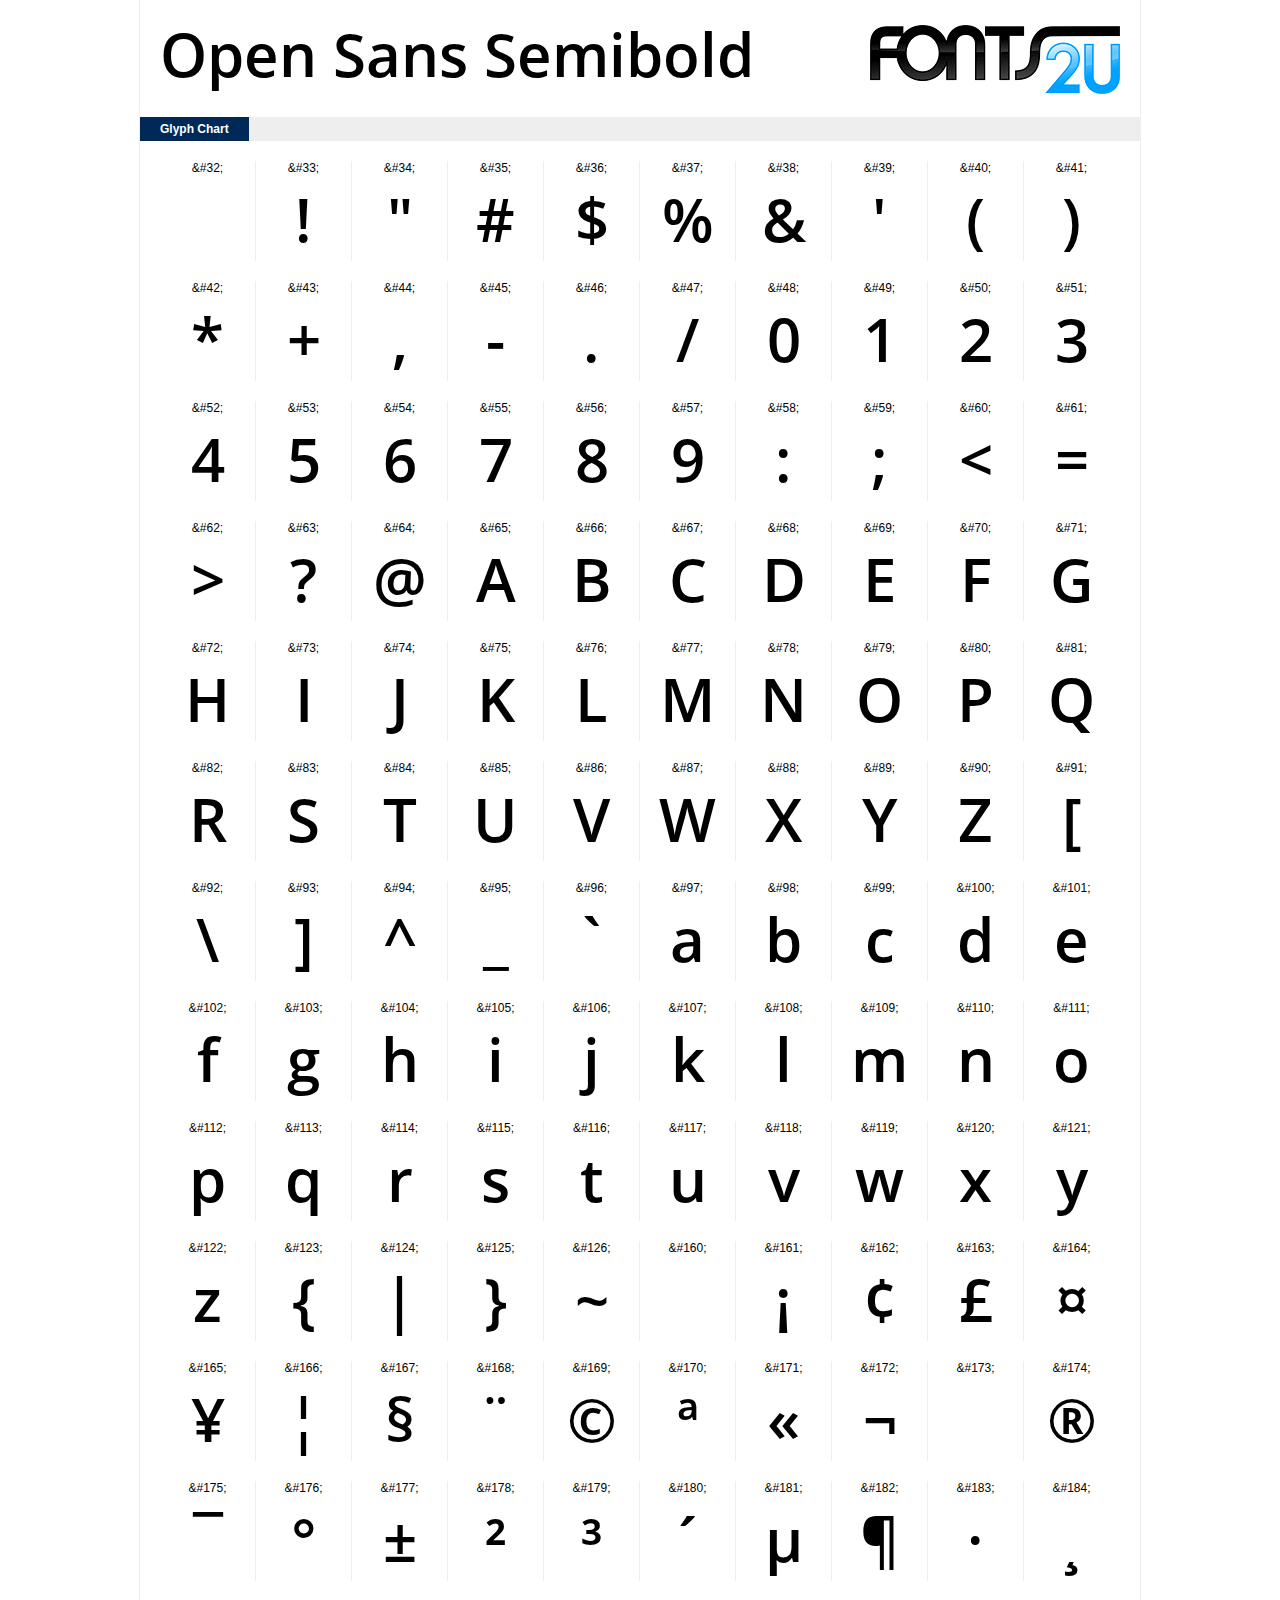
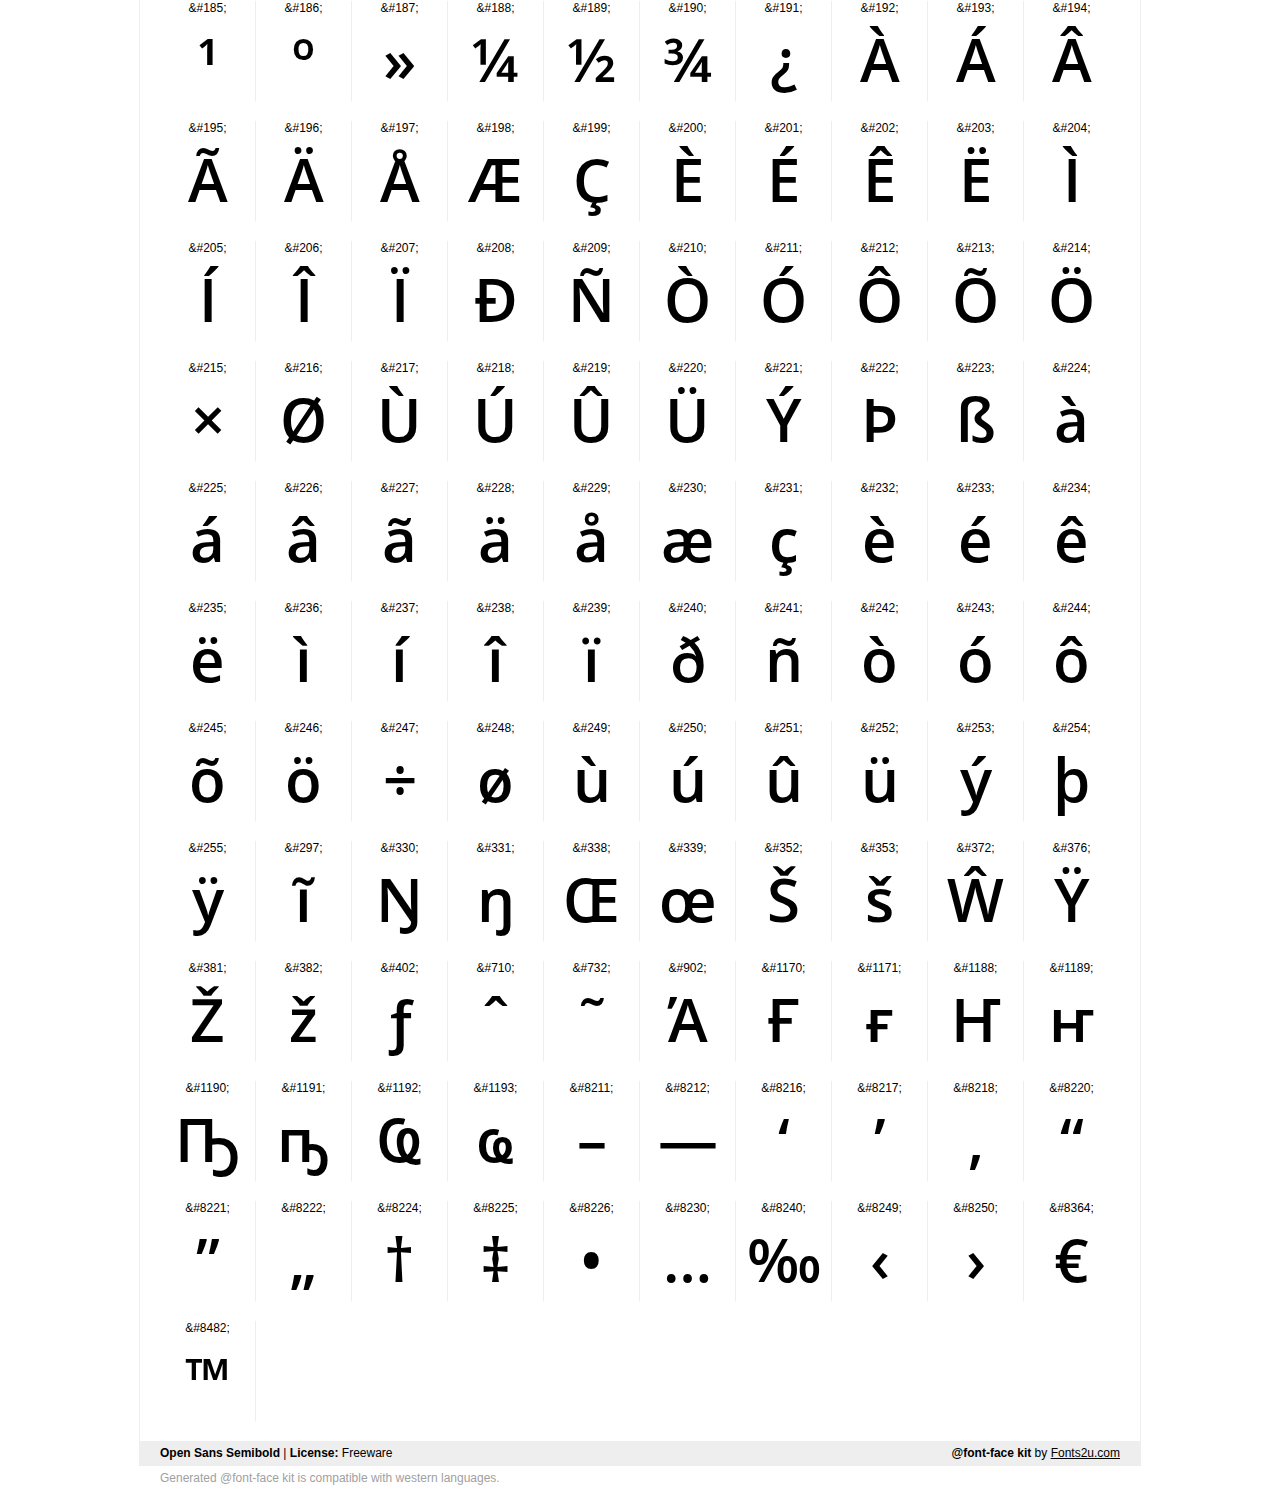
<file: src/assets/Open_Sans_Semibold/demo.html>
﻿<!DOCTYPE html PUBLIC "-//W3C//DTD XHTML 1.0 Strict//EN" "http://www.w3.org/TR/xhtml1/DTD/xhtml1-strict.dtd"> 

<html xmlns="http://www.w3.org/1999/xhtml"> 

  <head> 

    <title>Open Sans Semibold @font-face kit sample</title> 
    <meta http-equiv="Content-Type" content="text/html; charset=utf-8" />
    
    <style media="screen" type="text/css">/*<![CDATA[*/@import 'stylesheet.css';/*]]>*/</style>
    <style media="screen" type="text/css">/*<![CDATA[*/@import 'demo-files/demo.css';/*]]>*/</style>
    <style type="text/css">#title,#glyphs p{font-family:"Open Sans Semibold"}</style>

 </head> 
 
<body> 

	<div id="wrapper">
		<div id="title">
			Open Sans Semibold		</div>
		<div id="logo">
			<a href="https://fonts2u.com" target="_blank"><img src="demo-files/fonts2u_logo.gif" width="250" height="69" alt="Fonts2u.com logo" /></a>
		</div>
		<div class="clr"></div>

		<div id="menu">
			<ul>
				<li class="selected"><a href="#glyphs">Glyph Chart</a></li>
			<ul>
			<div class="clr"></div>
		</div>

		<div id="content">
			
			<div id="glyphs">
				﻿<div class="g">&amp;#32;<p> </p></div>﻿<div class="g">&amp;#33;<p>!</p></div>﻿<div class="g">&amp;#34;<p>"</p></div>﻿<div class="g">&amp;#35;<p>#</p></div>﻿<div class="g">&amp;#36;<p>$</p></div>﻿<div class="g">&amp;#37;<p>%</p></div>﻿<div class="g">&amp;#38;<p>&</p></div>﻿<div class="g">&amp;#39;<p>'</p></div>﻿<div class="g">&amp;#40;<p>(</p></div>﻿<div class="g noborder">&amp;#41;<p>)</p></div><div class="clr"></div>﻿<div class="g">&amp;#42;<p>*</p></div>﻿<div class="g">&amp;#43;<p>+</p></div>﻿<div class="g">&amp;#44;<p>,</p></div>﻿<div class="g">&amp;#45;<p>-</p></div>﻿<div class="g">&amp;#46;<p>.</p></div>﻿<div class="g">&amp;#47;<p>/</p></div>﻿<div class="g">&amp;#48;<p>0</p></div>﻿<div class="g">&amp;#49;<p>1</p></div>﻿<div class="g">&amp;#50;<p>2</p></div>﻿<div class="g noborder">&amp;#51;<p>3</p></div><div class="clr"></div>﻿<div class="g">&amp;#52;<p>4</p></div>﻿<div class="g">&amp;#53;<p>5</p></div>﻿<div class="g">&amp;#54;<p>6</p></div>﻿<div class="g">&amp;#55;<p>7</p></div>﻿<div class="g">&amp;#56;<p>8</p></div>﻿<div class="g">&amp;#57;<p>9</p></div>﻿<div class="g">&amp;#58;<p>:</p></div>﻿<div class="g">&amp;#59;<p>;</p></div>﻿<div class="g">&amp;#60;<p><</p></div>﻿<div class="g noborder">&amp;#61;<p>=</p></div><div class="clr"></div>﻿<div class="g">&amp;#62;<p>></p></div>﻿<div class="g">&amp;#63;<p>?</p></div>﻿<div class="g">&amp;#64;<p>@</p></div>﻿<div class="g">&amp;#65;<p>A</p></div>﻿<div class="g">&amp;#66;<p>B</p></div>﻿<div class="g">&amp;#67;<p>C</p></div>﻿<div class="g">&amp;#68;<p>D</p></div>﻿<div class="g">&amp;#69;<p>E</p></div>﻿<div class="g">&amp;#70;<p>F</p></div>﻿<div class="g noborder">&amp;#71;<p>G</p></div><div class="clr"></div>﻿<div class="g">&amp;#72;<p>H</p></div>﻿<div class="g">&amp;#73;<p>I</p></div>﻿<div class="g">&amp;#74;<p>J</p></div>﻿<div class="g">&amp;#75;<p>K</p></div>﻿<div class="g">&amp;#76;<p>L</p></div>﻿<div class="g">&amp;#77;<p>M</p></div>﻿<div class="g">&amp;#78;<p>N</p></div>﻿<div class="g">&amp;#79;<p>O</p></div>﻿<div class="g">&amp;#80;<p>P</p></div>﻿<div class="g noborder">&amp;#81;<p>Q</p></div><div class="clr"></div>﻿<div class="g">&amp;#82;<p>R</p></div>﻿<div class="g">&amp;#83;<p>S</p></div>﻿<div class="g">&amp;#84;<p>T</p></div>﻿<div class="g">&amp;#85;<p>U</p></div>﻿<div class="g">&amp;#86;<p>V</p></div>﻿<div class="g">&amp;#87;<p>W</p></div>﻿<div class="g">&amp;#88;<p>X</p></div>﻿<div class="g">&amp;#89;<p>Y</p></div>﻿<div class="g">&amp;#90;<p>Z</p></div>﻿<div class="g noborder">&amp;#91;<p>[</p></div><div class="clr"></div>﻿<div class="g">&amp;#92;<p>\</p></div>﻿<div class="g">&amp;#93;<p>]</p></div>﻿<div class="g">&amp;#94;<p>^</p></div>﻿<div class="g">&amp;#95;<p>_</p></div>﻿<div class="g">&amp;#96;<p>`</p></div>﻿<div class="g">&amp;#97;<p>a</p></div>﻿<div class="g">&amp;#98;<p>b</p></div>﻿<div class="g">&amp;#99;<p>c</p></div>﻿<div class="g">&amp;#100;<p>d</p></div>﻿<div class="g noborder">&amp;#101;<p>e</p></div><div class="clr"></div>﻿<div class="g">&amp;#102;<p>f</p></div>﻿<div class="g">&amp;#103;<p>g</p></div>﻿<div class="g">&amp;#104;<p>h</p></div>﻿<div class="g">&amp;#105;<p>i</p></div>﻿<div class="g">&amp;#106;<p>j</p></div>﻿<div class="g">&amp;#107;<p>k</p></div>﻿<div class="g">&amp;#108;<p>l</p></div>﻿<div class="g">&amp;#109;<p>m</p></div>﻿<div class="g">&amp;#110;<p>n</p></div>﻿<div class="g noborder">&amp;#111;<p>o</p></div><div class="clr"></div>﻿<div class="g">&amp;#112;<p>p</p></div>﻿<div class="g">&amp;#113;<p>q</p></div>﻿<div class="g">&amp;#114;<p>r</p></div>﻿<div class="g">&amp;#115;<p>s</p></div>﻿<div class="g">&amp;#116;<p>t</p></div>﻿<div class="g">&amp;#117;<p>u</p></div>﻿<div class="g">&amp;#118;<p>v</p></div>﻿<div class="g">&amp;#119;<p>w</p></div>﻿<div class="g">&amp;#120;<p>x</p></div>﻿<div class="g noborder">&amp;#121;<p>y</p></div><div class="clr"></div>﻿<div class="g">&amp;#122;<p>z</p></div>﻿<div class="g">&amp;#123;<p>{</p></div>﻿<div class="g">&amp;#124;<p>|</p></div>﻿<div class="g">&amp;#125;<p>}</p></div>﻿<div class="g">&amp;#126;<p>~</p></div>﻿<div class="g">&amp;#160;<p> </p></div>﻿<div class="g">&amp;#161;<p>¡</p></div>﻿<div class="g">&amp;#162;<p>¢</p></div>﻿<div class="g">&amp;#163;<p>£</p></div>﻿<div class="g noborder">&amp;#164;<p>¤</p></div><div class="clr"></div>﻿<div class="g">&amp;#165;<p>¥</p></div>﻿<div class="g">&amp;#166;<p>¦</p></div>﻿<div class="g">&amp;#167;<p>§</p></div>﻿<div class="g">&amp;#168;<p>¨</p></div>﻿<div class="g">&amp;#169;<p>©</p></div>﻿<div class="g">&amp;#170;<p>ª</p></div>﻿<div class="g">&amp;#171;<p>«</p></div>﻿<div class="g">&amp;#172;<p>¬</p></div>﻿<div class="g">&amp;#173;<p>­</p></div>﻿<div class="g noborder">&amp;#174;<p>®</p></div><div class="clr"></div>﻿<div class="g">&amp;#175;<p>¯</p></div>﻿<div class="g">&amp;#176;<p>°</p></div>﻿<div class="g">&amp;#177;<p>±</p></div>﻿<div class="g">&amp;#178;<p>²</p></div>﻿<div class="g">&amp;#179;<p>³</p></div>﻿<div class="g">&amp;#180;<p>´</p></div>﻿<div class="g">&amp;#181;<p>µ</p></div>﻿<div class="g">&amp;#182;<p>¶</p></div>﻿<div class="g">&amp;#183;<p>·</p></div>﻿<div class="g noborder">&amp;#184;<p>¸</p></div><div class="clr"></div>﻿<div class="g">&amp;#185;<p>¹</p></div>﻿<div class="g">&amp;#186;<p>º</p></div>﻿<div class="g">&amp;#187;<p>»</p></div>﻿<div class="g">&amp;#188;<p>¼</p></div>﻿<div class="g">&amp;#189;<p>½</p></div>﻿<div class="g">&amp;#190;<p>¾</p></div>﻿<div class="g">&amp;#191;<p>¿</p></div>﻿<div class="g">&amp;#192;<p>À</p></div>﻿<div class="g">&amp;#193;<p>Á</p></div>﻿<div class="g noborder">&amp;#194;<p>Â</p></div><div class="clr"></div>﻿<div class="g">&amp;#195;<p>Ã</p></div>﻿<div class="g">&amp;#196;<p>Ä</p></div>﻿<div class="g">&amp;#197;<p>Å</p></div>﻿<div class="g">&amp;#198;<p>Æ</p></div>﻿<div class="g">&amp;#199;<p>Ç</p></div>﻿<div class="g">&amp;#200;<p>È</p></div>﻿<div class="g">&amp;#201;<p>É</p></div>﻿<div class="g">&amp;#202;<p>Ê</p></div>﻿<div class="g">&amp;#203;<p>Ë</p></div>﻿<div class="g noborder">&amp;#204;<p>Ì</p></div><div class="clr"></div>﻿<div class="g">&amp;#205;<p>Í</p></div>﻿<div class="g">&amp;#206;<p>Î</p></div>﻿<div class="g">&amp;#207;<p>Ï</p></div>﻿<div class="g">&amp;#208;<p>Ð</p></div>﻿<div class="g">&amp;#209;<p>Ñ</p></div>﻿<div class="g">&amp;#210;<p>Ò</p></div>﻿<div class="g">&amp;#211;<p>Ó</p></div>﻿<div class="g">&amp;#212;<p>Ô</p></div>﻿<div class="g">&amp;#213;<p>Õ</p></div>﻿<div class="g noborder">&amp;#214;<p>Ö</p></div><div class="clr"></div>﻿<div class="g">&amp;#215;<p>×</p></div>﻿<div class="g">&amp;#216;<p>Ø</p></div>﻿<div class="g">&amp;#217;<p>Ù</p></div>﻿<div class="g">&amp;#218;<p>Ú</p></div>﻿<div class="g">&amp;#219;<p>Û</p></div>﻿<div class="g">&amp;#220;<p>Ü</p></div>﻿<div class="g">&amp;#221;<p>Ý</p></div>﻿<div class="g">&amp;#222;<p>Þ</p></div>﻿<div class="g">&amp;#223;<p>ß</p></div>﻿<div class="g noborder">&amp;#224;<p>à</p></div><div class="clr"></div>﻿<div class="g">&amp;#225;<p>á</p></div>﻿<div class="g">&amp;#226;<p>â</p></div>﻿<div class="g">&amp;#227;<p>ã</p></div>﻿<div class="g">&amp;#228;<p>ä</p></div>﻿<div class="g">&amp;#229;<p>å</p></div>﻿<div class="g">&amp;#230;<p>æ</p></div>﻿<div class="g">&amp;#231;<p>ç</p></div>﻿<div class="g">&amp;#232;<p>è</p></div>﻿<div class="g">&amp;#233;<p>é</p></div>﻿<div class="g noborder">&amp;#234;<p>ê</p></div><div class="clr"></div>﻿<div class="g">&amp;#235;<p>ë</p></div>﻿<div class="g">&amp;#236;<p>ì</p></div>﻿<div class="g">&amp;#237;<p>í</p></div>﻿<div class="g">&amp;#238;<p>î</p></div>﻿<div class="g">&amp;#239;<p>ï</p></div>﻿<div class="g">&amp;#240;<p>ð</p></div>﻿<div class="g">&amp;#241;<p>ñ</p></div>﻿<div class="g">&amp;#242;<p>ò</p></div>﻿<div class="g">&amp;#243;<p>ó</p></div>﻿<div class="g noborder">&amp;#244;<p>ô</p></div><div class="clr"></div>﻿<div class="g">&amp;#245;<p>õ</p></div>﻿<div class="g">&amp;#246;<p>ö</p></div>﻿<div class="g">&amp;#247;<p>÷</p></div>﻿<div class="g">&amp;#248;<p>ø</p></div>﻿<div class="g">&amp;#249;<p>ù</p></div>﻿<div class="g">&amp;#250;<p>ú</p></div>﻿<div class="g">&amp;#251;<p>û</p></div>﻿<div class="g">&amp;#252;<p>ü</p></div>﻿<div class="g">&amp;#253;<p>ý</p></div>﻿<div class="g noborder">&amp;#254;<p>þ</p></div><div class="clr"></div>﻿<div class="g">&amp;#255;<p>ÿ</p></div>﻿<div class="g">&amp;#297;<p>ĩ</p></div>﻿<div class="g">&amp;#330;<p>Ŋ</p></div>﻿<div class="g">&amp;#331;<p>ŋ</p></div>﻿<div class="g">&amp;#338;<p>Œ</p></div>﻿<div class="g">&amp;#339;<p>œ</p></div>﻿<div class="g">&amp;#352;<p>Š</p></div>﻿<div class="g">&amp;#353;<p>š</p></div>﻿<div class="g">&amp;#372;<p>Ŵ</p></div>﻿<div class="g noborder">&amp;#376;<p>Ÿ</p></div><div class="clr"></div>﻿<div class="g">&amp;#381;<p>Ž</p></div>﻿<div class="g">&amp;#382;<p>ž</p></div>﻿<div class="g">&amp;#402;<p>ƒ</p></div>﻿<div class="g">&amp;#710;<p>ˆ</p></div>﻿<div class="g">&amp;#732;<p>˜</p></div>﻿<div class="g">&amp;#902;<p>Ά</p></div>﻿<div class="g">&amp;#1170;<p>Ғ</p></div>﻿<div class="g">&amp;#1171;<p>ғ</p></div>﻿<div class="g">&amp;#1188;<p>Ҥ</p></div>﻿<div class="g noborder">&amp;#1189;<p>ҥ</p></div><div class="clr"></div>﻿<div class="g">&amp;#1190;<p>Ҧ</p></div>﻿<div class="g">&amp;#1191;<p>ҧ</p></div>﻿<div class="g">&amp;#1192;<p>Ҩ</p></div>﻿<div class="g">&amp;#1193;<p>ҩ</p></div>﻿<div class="g">&amp;#8211;<p>–</p></div>﻿<div class="g">&amp;#8212;<p>—</p></div>﻿<div class="g">&amp;#8216;<p>‘</p></div>﻿<div class="g">&amp;#8217;<p>’</p></div>﻿<div class="g">&amp;#8218;<p>‚</p></div>﻿<div class="g noborder">&amp;#8220;<p>“</p></div><div class="clr"></div>﻿<div class="g">&amp;#8221;<p>”</p></div>﻿<div class="g">&amp;#8222;<p>„</p></div>﻿<div class="g">&amp;#8224;<p>†</p></div>﻿<div class="g">&amp;#8225;<p>‡</p></div>﻿<div class="g">&amp;#8226;<p>•</p></div>﻿<div class="g">&amp;#8230;<p>…</p></div>﻿<div class="g">&amp;#8240;<p>‰</p></div>﻿<div class="g">&amp;#8249;<p>‹</p></div>﻿<div class="g">&amp;#8250;<p>›</p></div>﻿<div class="g noborder">&amp;#8364;<p>€</p></div><div class="clr"></div>﻿<div class="g">&amp;#8482;<p>™</p></div>			</div>
			
			<div class="clr"></div>

		</div>

		<div id="footer">
			<div id="copyright"><strong>Open Sans Semibold</strong> | <strong>License:</strong> Freeware</div>
			<div id="generated"><strong>@font-face kit</strong> by <a href="https://fonts2u.com" target="_blank">Fonts2u.com</a></div>
			<div class="clr"></div>
		</div>
	</div>
	<div id="support">Generated @font-face kit is compatible with western languages.</div>

</body> 

</html>
</file>
